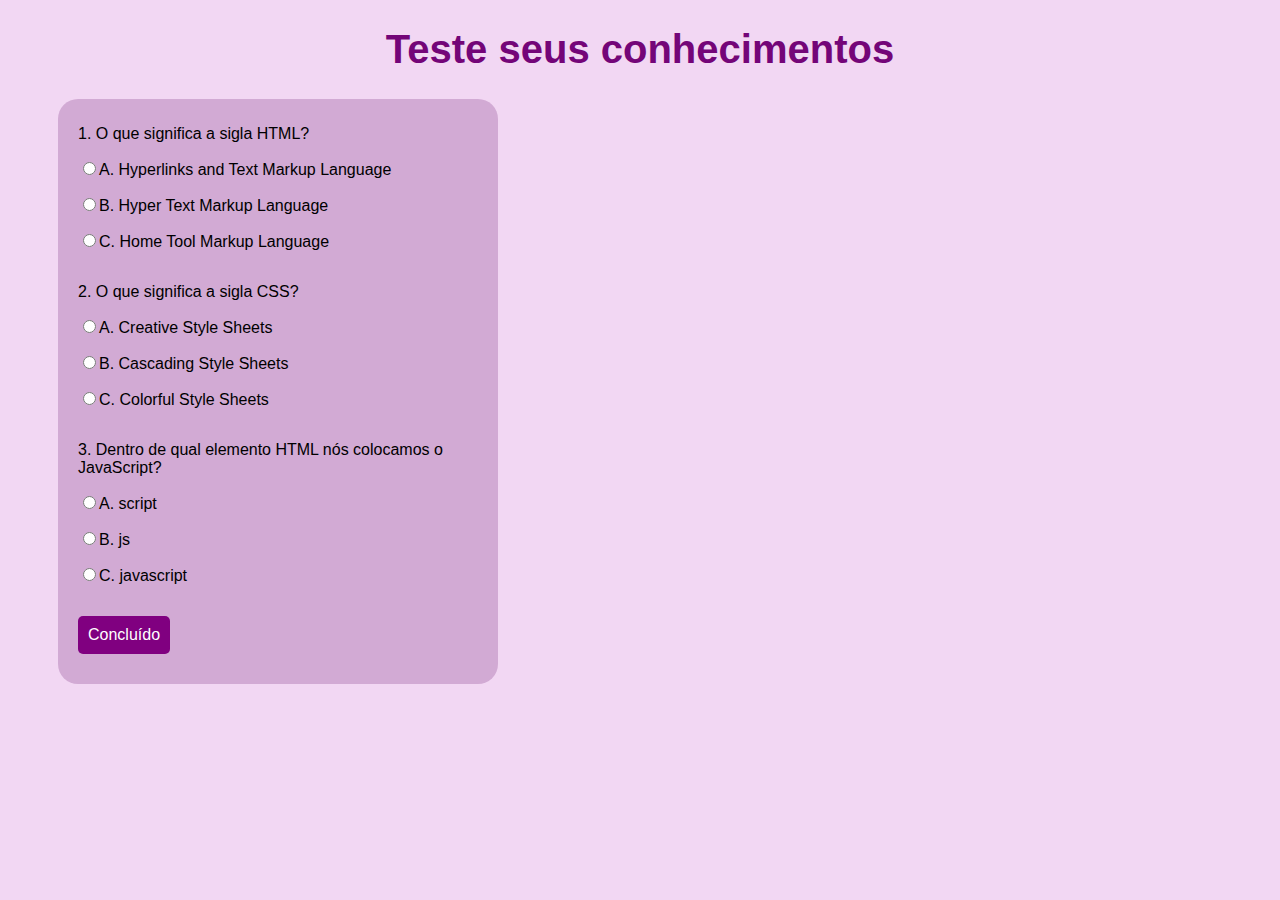
<file: index.html>
<!DOCTYPE html>
<html>
<head>
<meta charset="UTF-8">
<title>Quiz Reprograma</title>
<link href ="css/style.css" rel ="stylesheet">
<script src = "js/form.js"></script>

</head>

<body>
<h1>Teste seus conhecimentos</h1>


<form id = "quiz" name = "quiz">

<p class = "questions">1. O que significa a sigla HTML?</p>
<input type = "radio" id = "question" name = "question1" value = "A. Hyperlinks and Text Markup Language">A. Hyperlinks and Text Markup Language<br>
<input type = "radio" id = "question" name = "question1" value = "B. Hyper Text Markup Language">B. Hyper Text Markup Language<br>
<input type = "radio" id = "question" name = "question1" value = "C. Home Tool Markup Language">C. Home Tool Markup Language<br>

<p class = "questions">2. O que significa a sigla CSS?</p>

<input type = "radio" id = "question" name = "question2" value = "A. Creative Style Sheets">A. Creative Style Sheets<br>
<input type = "radio" id = "question" name = "question2" value = "B. Cascading Style Sheets">B. Cascading Style Sheets<br>
<input type = "radio" id = "question" name = "question2" value = "C. Colorful Style Sheets">C. Colorful Style Sheets<br>

<p class = "questions">3. Dentro de qual elemento HTML nós colocamos o JavaScript?</p>

<input type = "radio" id = "question" name = "question3" value = "A. script">A. script<br>
<input type = "radio" id = "question" name = "question3" value = "B. js">B. js<br>
<input type = "radio" id = "question" name = "question3" value = "C. javascript">C. javascript<br>


<input id = "button" type = "button" value = Concluído onclick="validacao()">


</form>

<div id = "after_submit">
<p id = "pontuacao"></p>
<p id = "message"></p>
<img id = "image">
</div>
</html>

</body>
</file>
<file: css/style.css>
h1{
    text-align: center;
    font-size: 40px;
    font-family: arial;
    color:#740578;
}


body {
    font-family: sans-serif;
    background-color: #F2D7F3;
}

#quiz {
    margin-left: 50px;
    background: #D2AAD4;
    padding: 10px 20px 10px 20px;
    width: 400px;
    border-radius: 20px;
    float: left;
    margin-bottom: 30px;
}

input {
    margin-bottom: 20px;
    display: block;
}

#textbox {
    height: 25px;
    font-size: 16px;
    border-radius: 5px;
    border: none;
    padding-left: 5px;
}


#button {
    background: purple;
    border: none;
    border-radius: 5px;
    padding: 10px;
    color: white;
    font-size: 16px;
    transition-duration: .5s;
    margin-top: 15px;
}



#button:hover {
    background: white;
    border: 1px solid green;
    color: black;
    cursor: pointer;

}

#after_submit {
    visibility: hidden;
    background: #B752BA;
    padding: 10px 20px 10px 20px;
    width: 400px;
    border-radius: 20px;
    float: left;
    margin-left: 20px;
    font-size: 30px;
}

#image {
    width: 375px;
    height: 290px;
}



#question {
    display: inline;
}
</file>
